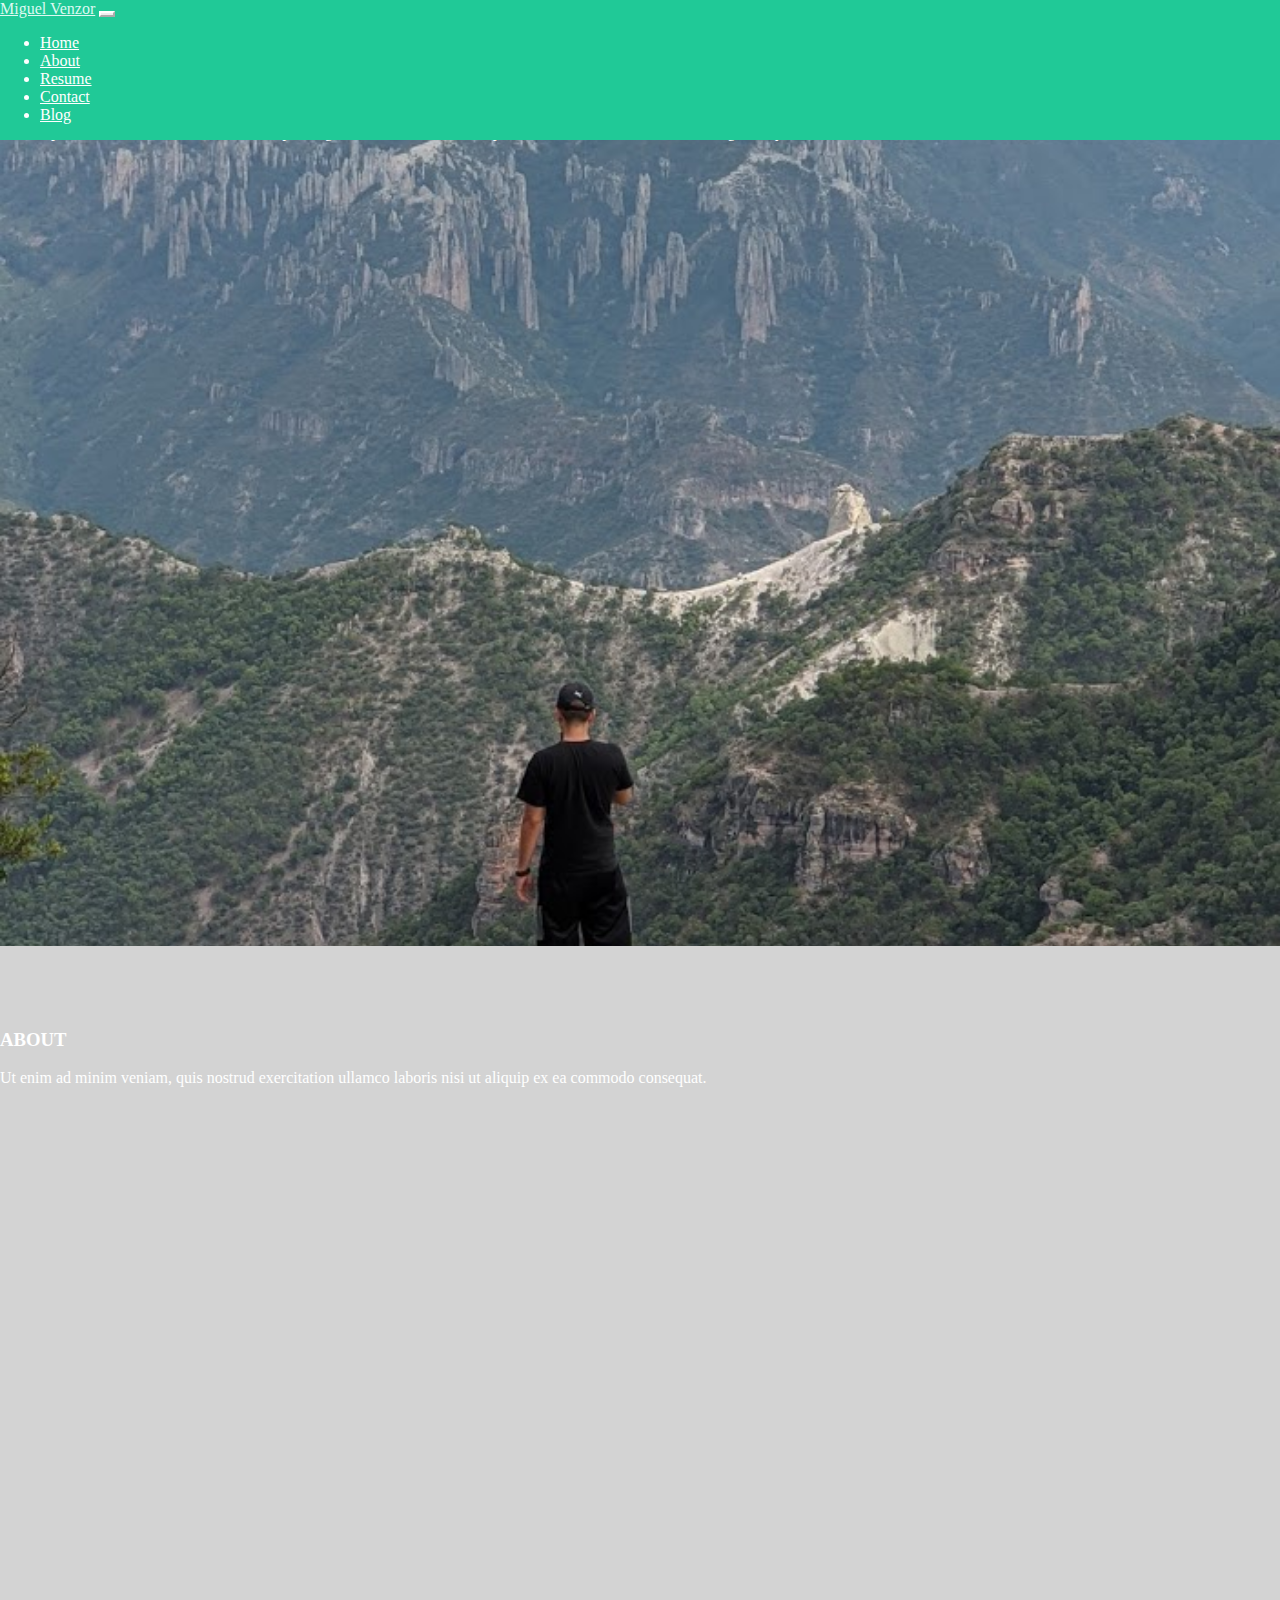
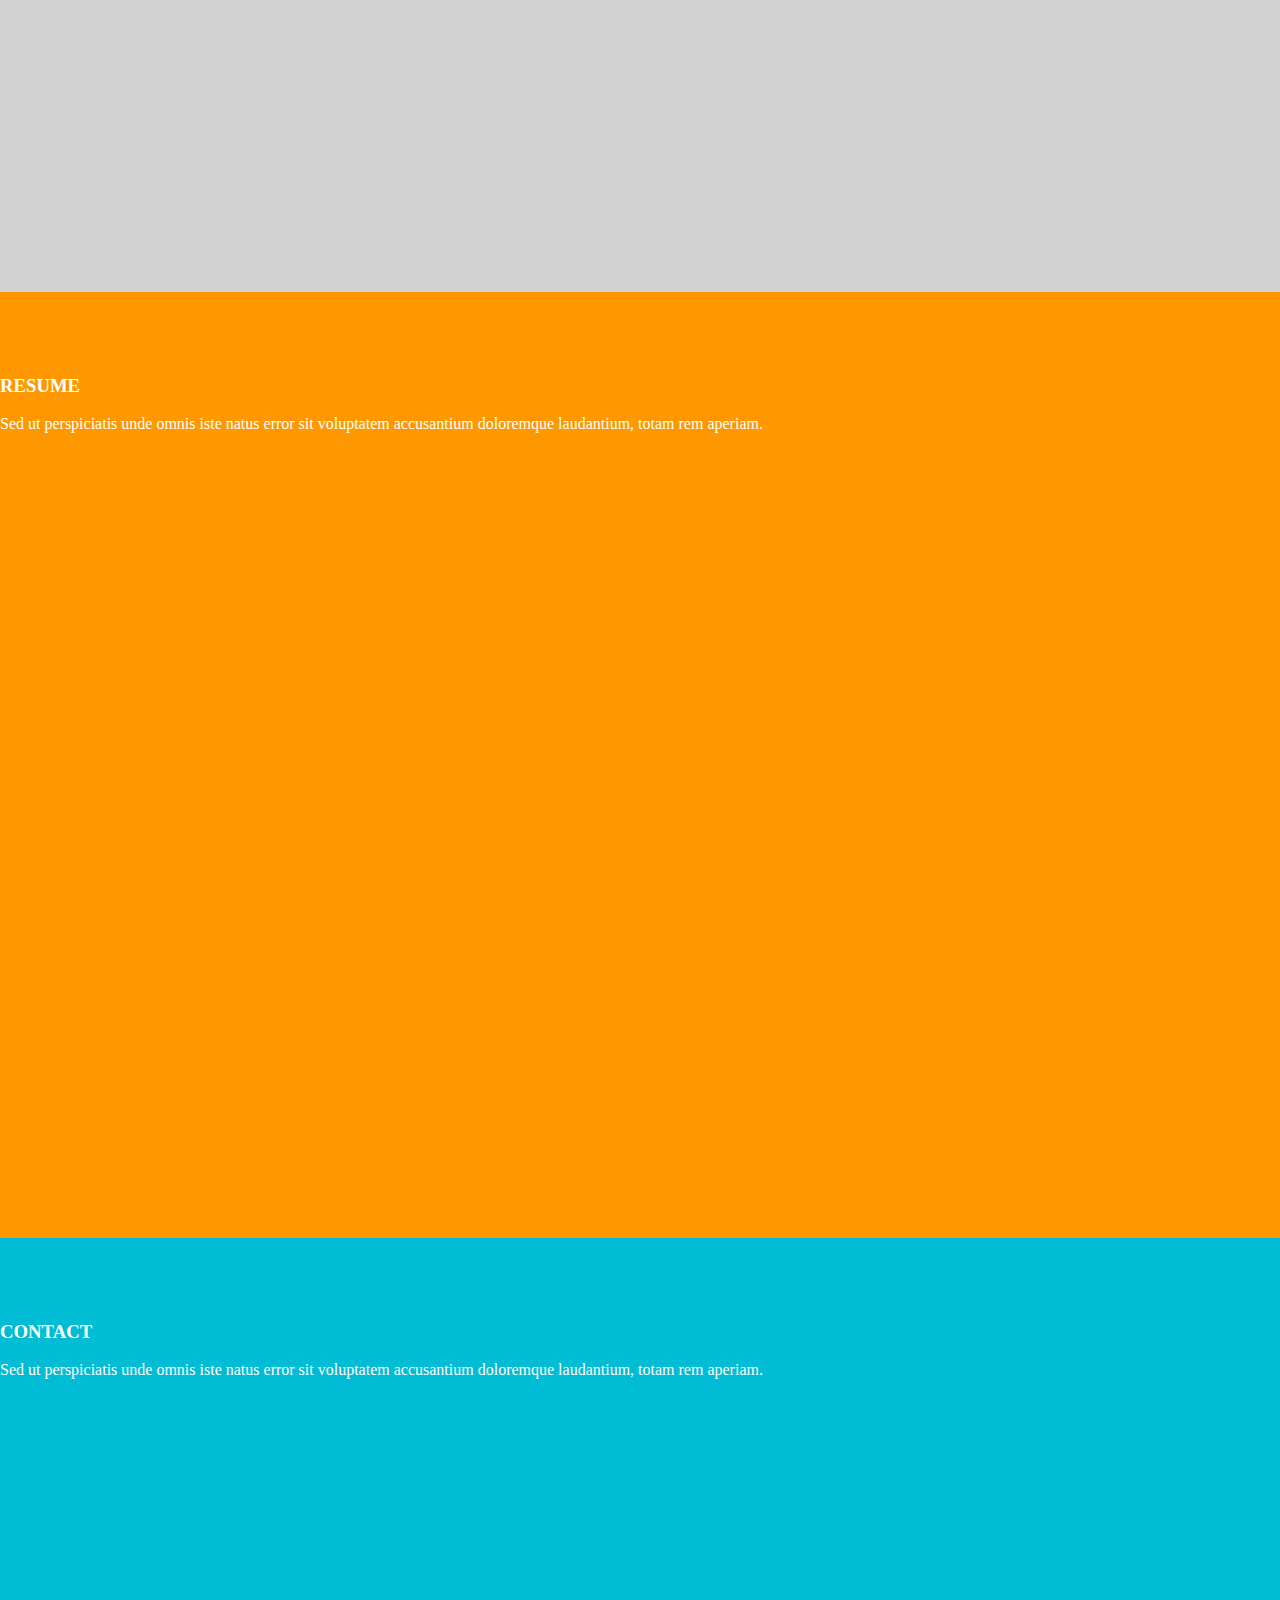
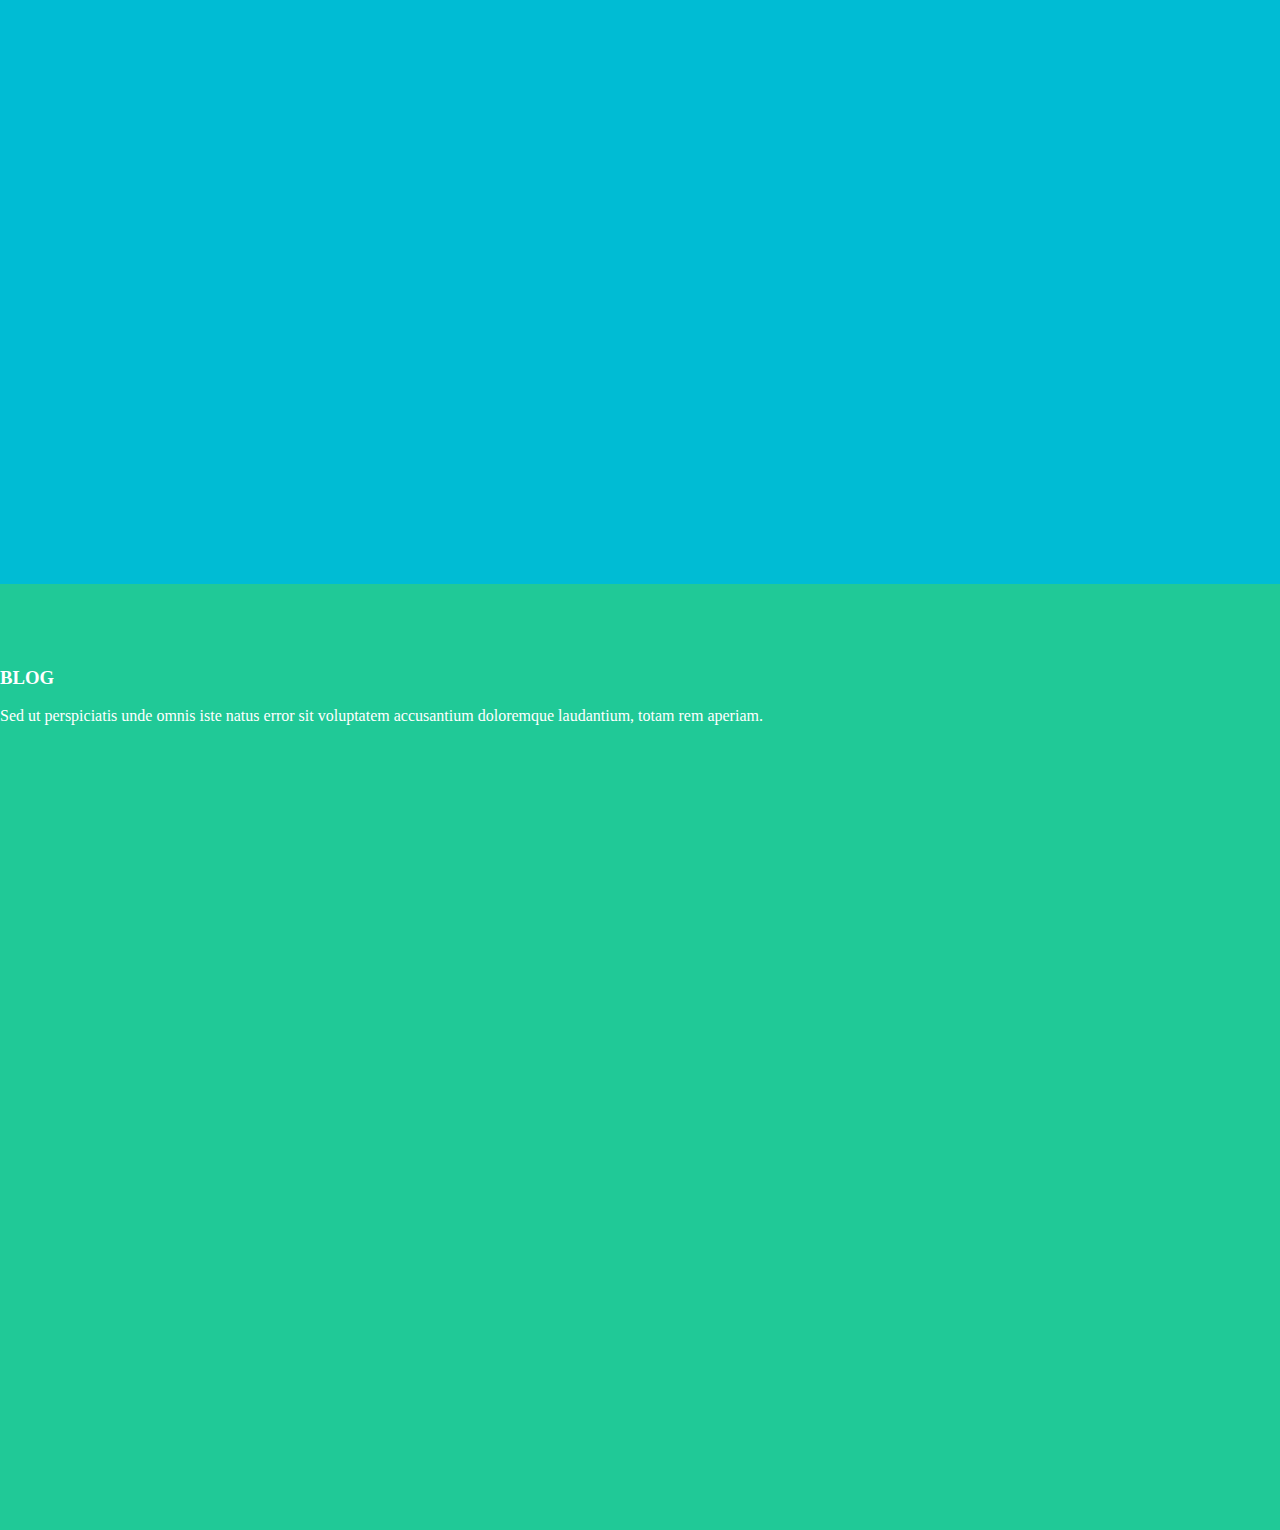
<file: index.html>
<!DOCTYPE html>

<html lang="en">
    <head>
        <meta name="viewport" content="width=device-width, initial-scale=1" />
        <link rel="stylesheet" href="https://cdn.jsdelivr.net/npm/bootstrap@4.5.3/dist/css/bootstrap.min.css" integrity="sha384-TX8t27EcRE3e/ihU7zmQxVncDAy5uIKz4rEkgIXeMed4M0jlfIDPvg6uqKI2xXr2" crossorigin="anonymous">
        <script src="scripts.js"></script>
        <script src="https://code.jquery.com/jquery-3.5.1.slim.min.js" integrity="sha384-DfXdz2htPH0lsSSs5nCTpuj/zy4C+OGpamoFVy38MVBnE+IbbVYUew+OrCXaRkfj" crossorigin="anonymous"></script>
        <script src="https://cdn.jsdelivr.net/npm/bootstrap@4.5.3/dist/js/bootstrap.bundle.min.js" integrity="sha384-ho+j7jyWK8fNQe+A12Hb8AhRq26LrZ/JpcUGGOn+Y7RsweNrtN/tE3MoK7ZeZDyx" crossorigin="anonymous"></script>
        <link href="styles.css" rel="stylesheet">
        <title>Miguel Venzor</title>

    </head>
    <body class="text-center">
        <header>
             <nav class="navbar navbar-custom navbar-expand-md fixed-top">
                <div class="container-fluid">
                    <a class="navbar-brand font-weight-bold" href="#">Miguel Venzor</a>
                    <button class="navbar-toggler ml-auto float-xs-right custom-toggler" type="button" data-toggle="collapse" data-target="#navbarCollapse" aria-controls="navbarCollapse" aria-expanded="false" aria-label="Toggle navigation" >
                        <span class="navbar-toggler-icon "></span>
                    </button>
                    <div class="collapse navbar-collapse justify-content-end navbar-font" id="navbarCollapse">
                        <ul class="navbar-nav navbar-right">
                            <li class="nav-item">
                                <a class="nav-link active" href="#home">Home</a>
                            </li>
                            <li class="nav-item">
                                <a class="nav-link" href="#about">About</a>
                            </li>
                            <li class="nav-item">
                                <a class="nav-link" href="#resume">Resume</a>
                            </li>
                            <li class="nav-item">
                                <a class="nav-link" href="#contact">Contact</a>
                            </li>
                            <li class="nav-item">
                                <a class="nav-link" href="#blog">Blog</a>
                            </li>
                        </ul>
                    </div>
                </div>
            </nav>
        </header>
        <div class="section">
            <div id="home" class="fp-tablecell container-fluid full-screen"><br>
                <h3>HOME</h3>
                <p>Lorem ipsum dolor sit amet, consectetur adipisicing elit, sed do eiusmod tempor incididunt ut labore et dolore magna aliqua.</p>
            </div>
            <div id="about" class="container-fluid full-screen"><br>
                <h3>ABOUT</h3>
                <p>Ut enim ad minim veniam, quis nostrud exercitation ullamco laboris nisi ut aliquip ex ea commodo consequat.</p>
            </div>
            <div id="resume" class="container-fluid full-screen"><br>
                <h3>RESUME</h3>
                <p>Sed ut perspiciatis unde omnis iste natus error sit voluptatem accusantium doloremque laudantium, totam rem aperiam.</p>
            </div>
            <div id="contact" class="container-fluid full-screen"><br>
                <h3>CONTACT</h3>
                <p>Sed ut perspiciatis unde omnis iste natus error sit voluptatem accusantium doloremque laudantium, totam rem aperiam.</p>
            </div>
            <div id="blog" class="container-fluid full-screen"><br>
                <h3>BLOG</h3>
                <p>Sed ut perspiciatis unde omnis iste natus error sit voluptatem accusantium doloremque laudantium, totam rem aperiam.</p>
            </div>
        </div>
    </body>
</html>
<!--
10 Tags
<p>
<button>
<h1>
<h2>
<img>
<div>
<footer>
<header>
<nav>
<ul>
<li>

Pages- index, about, resume, contact, blog
-->
</file>
<file: styles.css>
html {
  scroll-behavior: smooth;
  /*height: 100%;*/
}

.full-screen {
	height: 100vh;
	padding-top: 46px;
	background-size: cover;
	background-position: center;
	justify-content: center
	align-items: center;
	top: 0;
}

body, html {
    margin: 0;
    height: 100%;
}
#home {
	color: #fff;
	background-color: #696969;
	background-image: url(images/home.jpg);
}
#about {color: #fff; background-color: #D3D3D3;}
#resume {color: #fff; background-color: #ff9800;}
#contact {color: #fff; background-color: #00bcd4;}
#blog {color: #fff; background-color: #20c997;}

.navbar {
	position: fixed;
	width: 100%;
}
.navbar-custom {
    background-color: #20c997;
    color: white;
    }

.navbar-custom .navbar-brand,
    .navbar-custom .navbar-text ,
    .navbar-custom .nav-link {
        color: white;
}

.navbar-custom .navbar-brand:hover,
.navbar-custom .navbar-brand:focus {
    color: #dcf9f1;
}
.navbar-custom .navbar-nav > .active > a,
.navbar-custom .navbar-nav > .active > a:hover,
.navbar-custom .navbar-nav > .active > a:focus {
    color: #20c997;
    background-color: white;
}
.navbar-custom .navbar-toggler,
.navbar-custom .navbar-toggle .icon-bar{
            border-color: white;
        }
/*.fp-section.fp-table,*/
/*.fp-slide.fp-table {*/
/*	display: table;*/
/*	table-layout: fixed;*/
/*	width: 100%;*/
/*}*/
/*.fp-section {*/
/*    position: relative;*/
/*    -webkit-box-sizing: border-box;*/
/*    -moz-box-sizing: border-box;*/
/*    box-sizing: border-box;*/
/*}*/

.nav-link {
            color: rgba(32,201,151);
        }

.nav-item>a:hover {
    color: white;
    background-color: #1ec291;
}

h1{
		font-size: 5em;
		font-family: arial,helvetica;
		color: #fff;
		margin:0;
		padding:0;
	}

	/* Centered texts in each section
	* --------------------------------------- */
.section{
	/*padding-top: 46px;*/
	height: 100vh;
	/*width: 100%;*/
	/*margin: auto;*/
	/*display: flex;*/
	background-size: cover;
	background-position: center;
	justify-content: center
	align-items: center;
	top: 0;
	/*position: relative;*/
}
	/* Backgrounds will cover all the section
	* --------------------------------------- */
	/*#home,*/
	/*#about,*/
	/*#resume,*/
	/*#contact,*/
 /*   #blog,*/
 /*   #slide2{*/
	/*	background-size: cover;*/
	/*	background-attachment: fixed;*/
	/*}*/

	/* Defining each sectino background and styles
	* --------------------------------------- */
	/*#home{*/
	/*	background-image: url(imgs/bg1.jpg);*/
	/*}*/
	/*#home h1{*/
	/*	top: 50%;*/
	/*	transform: translateY(-50%);*/
	/*	position: absolute;*/
	/*}*/
	/*#resume{*/
	/*	background-image: url(imgs/bg3.jpg);*/
		/*padding: 6% 0 0 0;*/
	/*}*/
	/*#contact{*/
	/*	background-image: url(imgs/bg4.jpg);*/
	/*	padding: 6% 0 0 0;*/
	/*}*/
	/*#contact h1{*/
	/*	color: #000;*/
	/*}*/
 /*   #blog{*/
	/*	background-image: url(imgs/bg3.jpg);*/
	/*	padding: 6% 0 0 0;*/

	/*Adding background for the slides
	* --------------------------------------- */
	/*#slide1{*/
	/*	background-image: url(imgs/bg2.jpg);*/
	/*	padding: 6% 0 0 0;*/
	/*}*/
	/*#slide2{*/
	/*	background-image: url(imgs/bg5.jpg);*/
	/*	padding: 6% 0 0 0;*/
	/*}*/


	/* Bottom menu
	* --------------------------------------- */
	/*#infoMenu li a {*/
	/*	color: #fff;*/
	/*}*/
</file>
